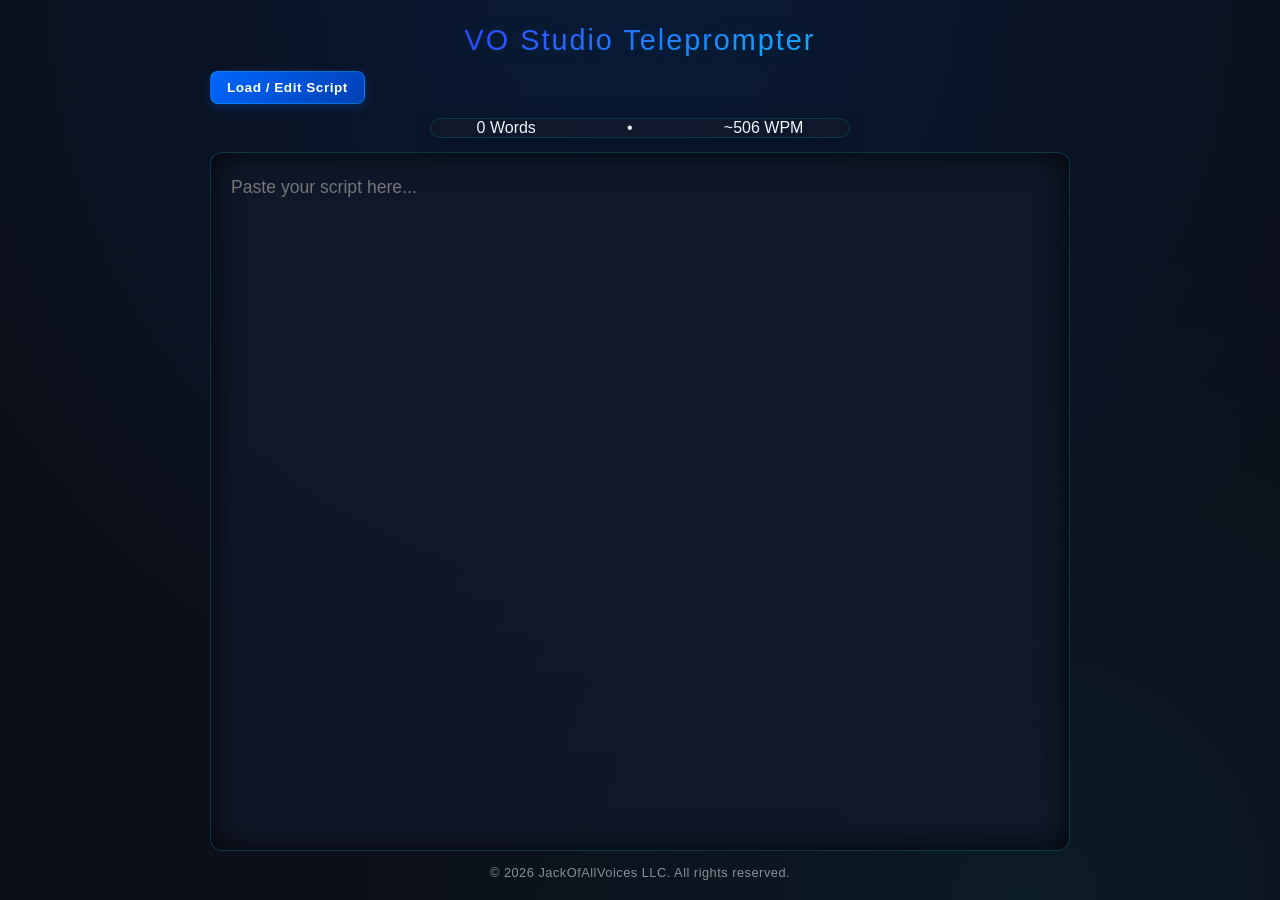
<file: index.html>
<!DOCTYPE html>
<html lang="en">

<head>
  <meta charset="UTF-8">
  <meta name="viewport" content="width=device-width, initial-scale=1.0">
  <title>VO Studio Teleprompter</title>
  <link rel="stylesheet" href="styles.css">
  <!-- Web App Manifest -->
  <link rel="manifest" href="/manifest.json">

  <!-- Mobile Viewport & Theme Settings -->
  <meta name="theme-color" content="#0b0f19">
  <meta name="apple-mobile-web-app-capable" content="yes">
  <meta name="apple-mobile-web-app-status-bar-style" content="black-translucent">
  <meta name="apple-mobile-web-app-title" content="VOTeleprompter">
</head>

<body>
  <div class="container">
    <h1>VO Studio Teleprompter</h1>

    <div class="controls">
      <button id="toggleViewBtn">Load / Edit Script</button>
      <button id="startBtn" class="hidden">Start (Space)</button>
      <div id="speedControl" class="hidden">
        <label>Speed:</label>
        <input type="range" id="speedSlider" min="0.1" max="2" step="0.1" value="1.0">
      </div>
    </div>

    <!-- Dedicated Metrics Bar -->
    <div id="metricsBar">
      <span id="wordCountDisplay">0 Words</span>
      <span class="divider">•</span>
      <span id="wpmDisplay">~0 WPM</span>
    </div>

    <!-- Input Mode -->
    <textarea id="scriptInput" placeholder="Paste your script here..."></textarea>

    <!-- Reading Display Mode -->
    <div id="prompterContainer" class="hidden">
      <div class="guideline"></div>
      <div id="prompterText"></div>
    </div>

    <footer>
      <p>© 2026 JackOfAllVoices LLC. All rights reserved.</p>
    </footer>
  </div>
  <script src="app.js"></script>
</body>

</html>
</file>
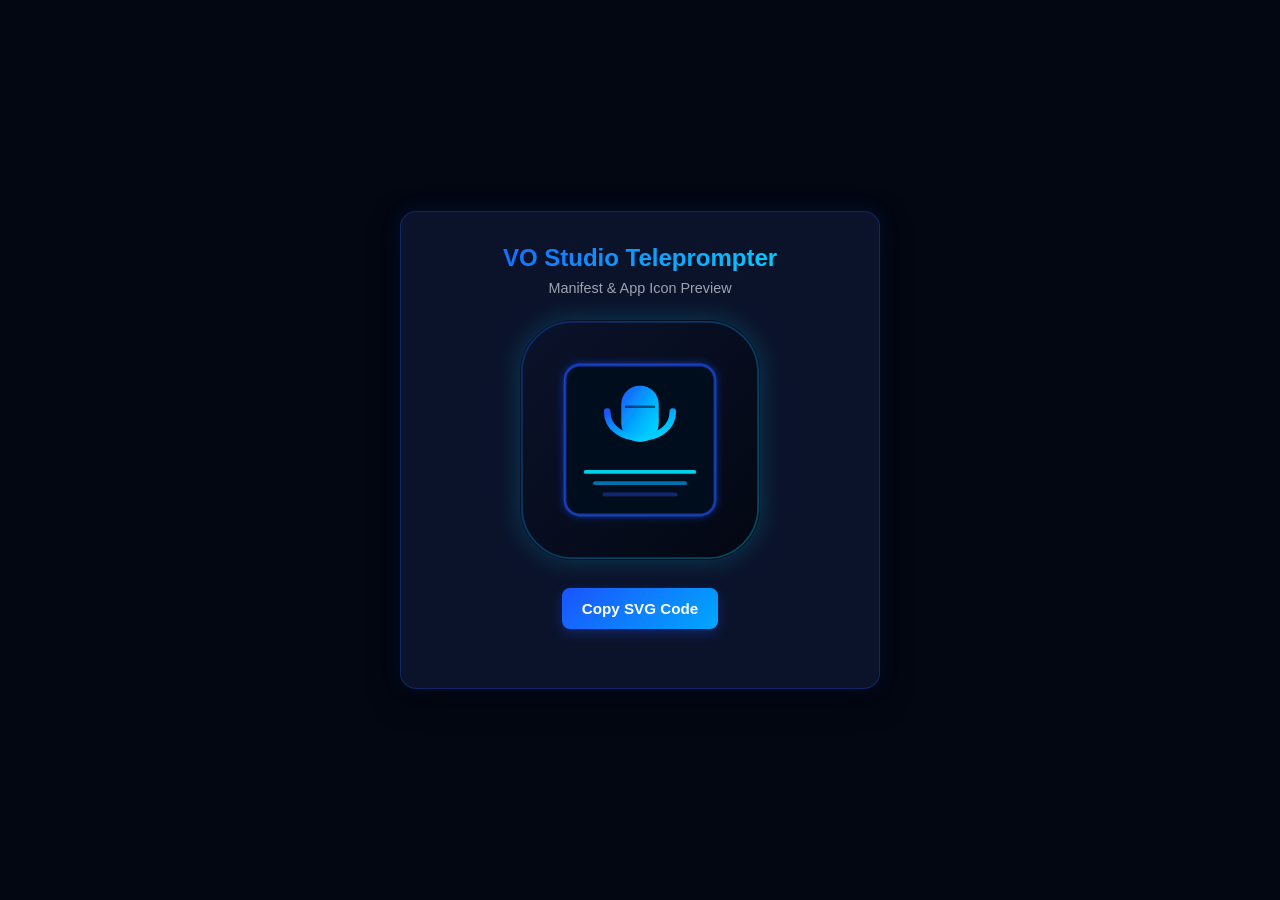
<file: logo.html>
<!DOCTYPE html>
<html lang="en">
<head>
  <meta charset="UTF-8" />
  <meta name="viewport" content="width=device-width, initial-scale=1.0" />
  <title>VO Studio Teleprompter - App Logo</title>
  <style>
    :root {
      --bg-color: #030712;
      --card-bg: #0b132b;
      --border-color: rgba(27, 84, 254, 0.3);
      --primary-blue: #1b54fe;
      --accent-cyan: #00e5ff;
      --text-color: #f3f4f6;
      --text-muted: #9ca3af;
    }

    * {
      box-sizing: border-box;
      margin: 0;
      padding: 0;
      font-family: -apple-system, BlinkMacSystemFont, "Segoe UI", Roboto, Helvetica, Arial, sans-serif;
    }

    body {
      background-color: var(--bg-color);
      color: var(--text-color);
      display: flex;
      justify-content: center;
      align-items: center;
      min-height: 100vh;
      padding: 20px;
    }

    .container {
      background: var(--card-bg);
      border: 1px solid var(--border-color);
      border-radius: 16px;
      padding: 32px;
      max-width: 480px;
      width: 100%;
      box-shadow: 0 10px 30px rgba(0, 0, 0, 0.5), 0 0 20px rgba(27, 84, 254, 0.15);
      text-align: center;
    }

    h1 {
      font-size: 1.5rem;
      font-weight: 700;
      margin-bottom: 8px;
      background: linear-gradient(135deg, var(--primary-blue), var(--accent-cyan));
      -webkit-background-clip: text;
      -webkit-text-fill-color: transparent;
    }

    p.subtitle {
      color: var(--text-muted);
      font-size: 0.9rem;
      margin-bottom: 24px;
    }

    .logo-wrapper {
      width: 240px;
      height: 240px;
      margin: 0 auto 28px auto;
      display: flex;
      justify-content: center;
      align-items: center;
      filter: drop-shadow(0 0 12px rgba(0, 229, 255, 0.2));
    }

    .logo-wrapper svg {
      width: 100%;
      height: 100%;
      border-radius: 24px;
    }

    .btn-group {
      display: flex;
      gap: 12px;
      justify-content: center;
    }

    button {
      background: linear-gradient(135deg, #1b54fe, #00a8ff);
      color: #fff;
      border: none;
      padding: 12px 20px;
      font-size: 0.95rem;
      font-weight: 600;
      border-radius: 8px;
      cursor: pointer;
      transition: all 0.2s ease;
      box-shadow: 0 4px 12px rgba(27, 84, 254, 0.3);
    }

    button:hover {
      opacity: 0.9;
      transform: translateY(-1px);
    }

    button:active {
      transform: translateY(0);
    }

    .copied-toast {
      margin-top: 12px;
      font-size: 0.85rem;
      color: var(--accent-cyan);
      opacity: 0;
      transition: opacity 0.3s ease;
    }

    .copied-toast.show {
      opacity: 1;
    }
  </style>
</head>
<body>

  <div class="container">
    <h1>VO Studio Teleprompter</h1>
    <p class="subtitle">Manifest & App Icon Preview</p>

    <!-- Vector Logo Display -->
    <div class="logo-wrapper" id="logoContainer">
      <svg xmlns="http://www.w3.org/2000/svg" viewBox="0 0 512 512" width="100%" height="100%">
        <defs>
          <linearGradient id="bgGrad" x1="0%" y1="0%" x2="100%" y2="100%">
            <stop offset="0%" stop-color="#0B132B" />
            <stop offset="100%" stop-color="#030712" />
          </linearGradient>

          <linearGradient id="accentGrad" x1="0%" y1="0%" x2="100%" y2="100%">
            <stop offset="0%" stop-color="#1B54FE" />
            <stop offset="50%" stop-color="#00A8FF" />
            <stop offset="100%" stop-color="#00E5FF" />
          </linearGradient>

          <filter id="neonGlow" x="-20%" y="-20%" width="140%" height="140%">
            <feGaussianBlur stdDeviation="8" result="blur" />
            <feMerge>
              <feMergeNode in="blur" />
              <feMergeNode in="SourceGraphic" />
            </feMerge>
          </filter>
        </defs>

        <rect width="512" height="512" rx="112" fill="url(#bgGrad)" />
        <rect width="504" height="504" x="4" y="4" rx="108" fill="none" stroke="url(#accentGrad)" stroke-width="4" stroke-opacity="0.3" />

        <g filter="url(#neonGlow)">
          <!-- Outer Teleprompter Frame -->
          <rect x="96" y="96" width="320" height="320" rx="32" fill="#060C1A" stroke="#1B54FE" stroke-width="6" stroke-opacity="0.6" />
          
          <!-- Microphone Icon -->
          <rect x="216" y="140" width="80" height="120" rx="40" fill="url(#accentGrad)" />
          <line x1="226" y1="185" x2="286" y2="185" stroke="#0B132B" stroke-width="5" stroke-linecap="round" opacity="0.6" />
          <path d="M 186 195 C 186 270, 326 270, 326 195" fill="none" stroke="url(#accentGrad)" stroke-width="14" stroke-linecap="round" />
          <line x1="256" y1="258" x2="256" y2="288" stroke="url(#accentGrad)" stroke-width="14" stroke-linecap="round" />
          <line x1="216" y1="288" x2="296" y2="288" stroke="url(#accentGrad)" stroke-width="14" stroke-linecap="round" />

          <!-- 3 Scrolling Lines Underneath -->
          <line x1="140" y1="324" x2="372" y2="324" stroke="#00E5FF" stroke-width="8" stroke-linecap="round" opacity="0.9" />
          <line x1="160" y1="348" x2="352" y2="348" stroke="#00A8FF" stroke-width="8" stroke-linecap="round" opacity="0.65" />
          <line x1="180" y1="372" x2="332" y2="372" stroke="#1B54FE" stroke-width="8" stroke-linecap="round" opacity="0.4" />
        </g>
      </svg>
    </div>

    <div class="btn-group">
      <button onclick="copySVG()">Copy SVG Code</button>
    </div>

    <div class="copied-toast" id="toast">SVG copied to clipboard!</div>
  </div>

  <script>
    function copySVG() {
      const svgContent = document.getElementById('logoContainer').innerHTML;
      navigator.clipboard.writeText(svgContent.trim()).then(() => {
        const toast = document.getElementById('toast');
        toast.classList.add('show');
        setTimeout(() => toast.classList.remove('show'), 2000);
      });
    }
  </script>

</body>
</html>
</file>
<file: styles.css>
:root {
  /* Jack of All Voices Color Palette */
  --bg-dark: #0b0f19;
  --panel-bg: rgba(18, 26, 43, 0.75);
  --accent-cyan: #00f0ff;
  --accent-blue: #0066ff;
  --accent-gold: #ffb703;
  --text-main: #f0f4f8;
  --text-muted: rgba(240, 244, 248, 0.55);
  --border-light: rgba(0, 240, 255, 0.15);
  --shadow-glow: 0 0 20px rgba(0, 240, 255, 0.15);
}

* {
  box-sizing: border-box;
  margin: 0;
  padding: 0;
  font-family: 'Roboto', 'Segoe UI', -apple-system, sans-serif;
}

html, body {
  width: 100%;
  height: 100%;
  height: -webkit-fill-available;
  overflow: hidden;
  overscroll-behavior: none;
  margin: 0;
  padding: 0;
}

body {
  background: var(--bg-dark);
  color: var(--text-main);
  display: flex;
  flex-direction: column;
  align-items: center;
  background-image: 
    radial-gradient(circle at 50% 0%, rgba(0, 102, 255, 0.12) 0%, transparent 70%),
    radial-gradient(circle at 80% 100%, rgba(0, 240, 255, 0.05) 0%, transparent 50%);
}

.container {
  height: 100dvh;
  width: 100%;
  max-width: 900px;
  padding: 24px 20px 12px 20px;
  display: flex;
  flex-direction: column;
  gap: 14px; /* Even 14px spacing between all top controls */
  box-sizing: border-box;
}

/* Header & Titles */
h1 {
  font-size: 1.8rem;
  font-weight: 200;
  letter-spacing: 2px;
  background: linear-gradient(135deg, #2f47ff 30%, var(--accent-cyan) 100%);
  -webkit-background-clip: text;
  -webkit-text-fill-color: transparent;
  text-shadow: var(--shadow-glow);
  text-align: center;
}

/* Centered Control Buttons Row */
.controls-row {
  display: flex;
  gap: 12px;
  align-items: center;
  justify-content: center;
  width: 100%;
  max-width: 420px; /* Keeps buttons constrained and centered */
  margin: 0 auto;
}

button {
  cursor: pointer;
  border: none;
  border-radius: 8px;
  padding: 8px 16px; /* Slimmer vertical height */
  font-size: 0.85rem;
  font-weight: 600;
  letter-spacing: 0.5px;
  transition: all 0.25s ease;
  white-space: nowrap;
}

.controls-row button {
  flex: 1; /* Equal button widths */
}

/* Fixed: Matches JS ID `toggleViewBtn` */
#toggleViewBtn {
  background: linear-gradient(135deg, var(--accent-blue), #0040b3);
  color: #ffffff;
  border: 1px solid rgba(0, 240, 255, 0.25);
  box-shadow: 0 3px 10px rgba(0, 102, 255, 0.25);
}

#toggleViewBtn:hover {
  background: linear-gradient(135deg, #0073ff, var(--accent-blue));
  box-shadow: 0 4px 15px rgba(0, 102, 255, 0.4);
  transform: translateY(-1px);
}

/* Start / Pause Button - Initial State (Light Blue to Cyan) */
#startBtn {
  background: linear-gradient(135deg, #00d2ff, var(--accent-cyan));
  color: #0b0f19;
  font-weight: 700;
  border: 1px solid rgba(0, 240, 255, 0.4);
  box-shadow: 0 3px 10px rgba(0, 240, 255, 0.3);
}

/* Start / Pause Button - Flipped State when scrolling */
#startBtn.active {
  background: linear-gradient(135deg, var(--accent-cyan), #0088ff);
  box-shadow: 0 0 15px rgba(0, 240, 255, 0.5);
}

#startBtn:hover {
  transform: translateY(-1px);
  filter: brightness(1.1);
}

/* Speed Control Row */
#speedControl {
  margin-top: 12px;
  display: flex;
  align-items: center;
  justify-content: center;
  gap: 12px;
  width: 100%;
  font-size: 0.85rem;
  color: var(--text-muted);
}

input[type="range"] {
  accent-color: var(--accent-cyan);
  cursor: pointer;
  width: 160px;
}

/* Metrics Bar - Slimmed and Centered */
#metricsBar {
  display: flex;
  justify-content: space-around;
  align-items: center;
  background: var(--panel-bg);
  backdrop-filter: blur(12px);
  -webkit-backdrop-filter: blur(12px);
  border: 1px solid var(--border-light);
  border-radius: 20px;
  /* padding: 6px 16px;  */
  box-shadow: 0 4px 20px rgba(0, 0, 0, 0.3);
  max-width: 420px;
  width: 100%;
  margin: 0 auto;
}

.metric-item {
  display: flex;
  flex-direction: column;
  align-items: center;
  gap: 2px;
}

.metric-label {
  font-size: 0.75rem;
  text-transform: uppercase;
  letter-spacing: 1px;
  color: var(--text-muted);
}

.metric-value {
  font-size: 0.95rem;
  font-weight: 600;
  color: var(--accent-cyan);
}

/* Dynamic Flex Box for Text Area & Prompter Container */
#scriptInput,
#prompterContainer {
  flex: 1;
  width: 100%;
  max-width: 100%;
  box-sizing: border-box;
  background: rgba(5, 8, 15, 0.95);
  border: 1px solid var(--border-light);
  border-radius: 12px;
  padding: 20px;
  overflow-y: auto;
  overscroll-behavior-y: contain;
  -webkit-overflow-scrolling: touch;
  box-shadow: inset 0 0 30px rgba(0, 0, 0, 0.8);
}

#scriptInput {
  background: var(--panel-bg);
  color: var(--text-main);
  font-size: 1.1rem;
  line-height: 1.6;
  resize: none;
  outline: none;
  transition: border-color 0.3s ease, box-shadow 0.3s ease;
}

#scriptInput:focus {
  border-color: var(--accent-cyan);
  box-shadow: 0 0 15px rgba(0, 240, 255, 0.2);
}

#prompterText {
  font-size: 1.5rem;
  line-height: 1.8;
  color: #ffffff;
  font-weight: 500;
}

/* Hidden Utility */
.hidden {
  display: none !important;
}

/* Footer Accent */
footer {
  text-align: center;
  padding-bottom: 8px;
  color: var(--text-muted);
  font-size: 0.8rem;
  letter-spacing: 0.5px;
}
</file>
